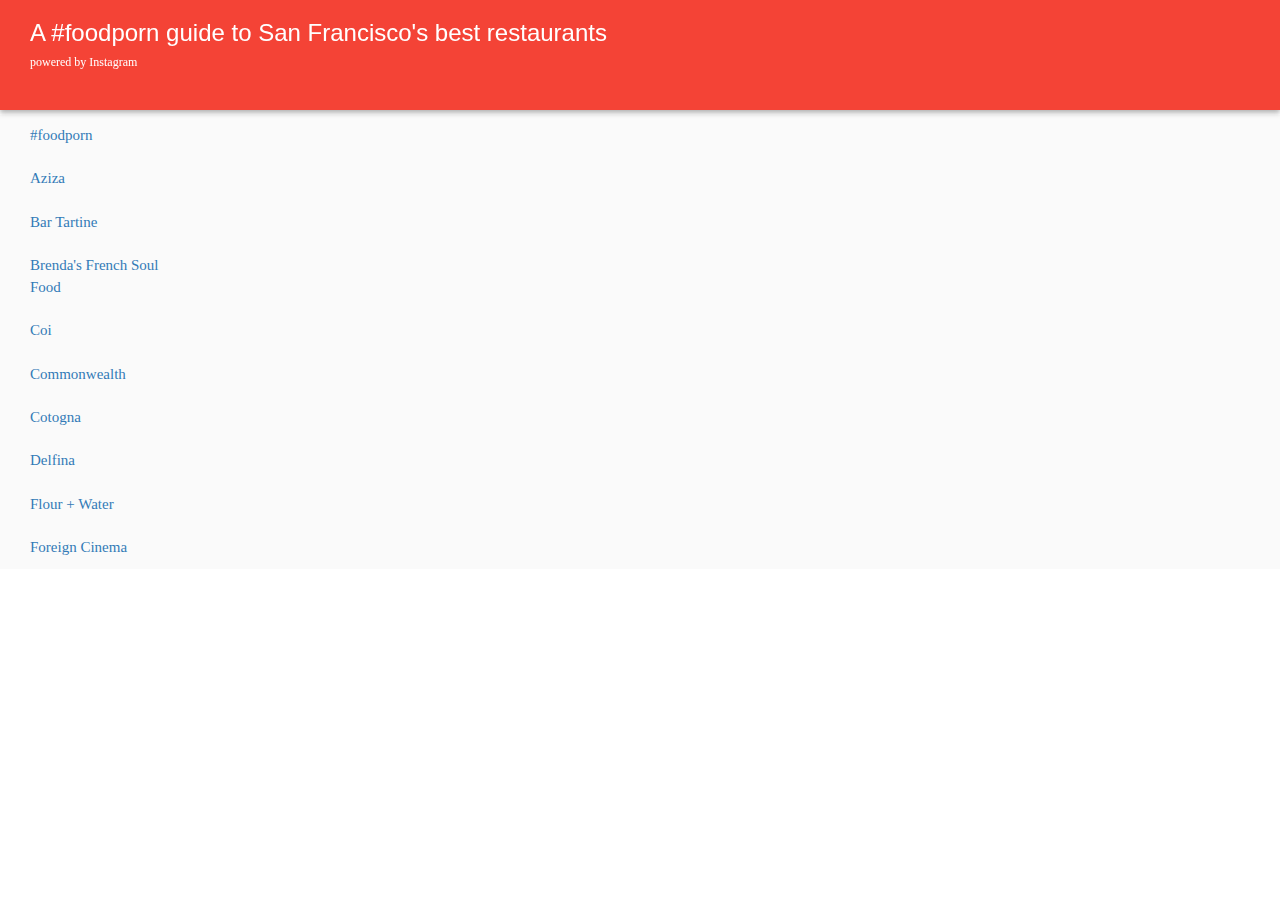
<file: foodgram.html>
<!DOCTYPE html>
<title>Foodporn Colective</title>
<html lang="en">
	<head>
		<script type="text/javascript" src="http://ajax.googleapis.com/ajax/libs/jquery/1.11.3/jquery.min.js"></script>
		<link rel="stylesheet" type="text/css" href="foodgram.css">
		<link rel="stylesheet" href="http://maxcdn.bootstrapcdn.com/bootstrap/3.3.4/css/bootstrap.min.css">
		<script src="http://maxcdn.bootstrapcdn.com/bootstrap/3.3.4/js/bootstrap.min.js"></script>
		<script type="text/javascript" src="foodgram.js"></script>
	</head>
	    <body>
	    	<div id="header" class="navbar navbar-fixed-top container-fluid">
	    		<div class="container-fluid">
					<h1></h1>
					<h2></h2>
					<h4 id="text1" class="text-left">A #foodporn guide to San Francisco's best restaurants</h4>
					<h6 class="text-left">powered by Instagram</h6>
				</div>
			</div>
			<div id="main" class="container-fluid">
			 	<div class="row">
    				<div id="col1" class="col-md-2">
						<ul class="nav nav-pills nav-stacked navbar-fixed">
							<li><a href=# id="foodporn">#foodporn</a></li>
							<li><a href=# class="buttonloc" data-city="49eac9cef964a52099661fe3" >Aziza</a></li>
							<li><a href=# class="buttonloc" data-city="464348def964a5206e461fe3" >Bar Tartine</a></li>
							<li><a href=# class="buttonloc" data-city="49f356f8f964a5208a6a1fe3" >Brenda's French Soul Food</a></li>
							<li><a href=# class="buttonloc" data-city="49daac09f964a520a25e1fe3" >Coi</a></li>
							<li><a href=# class="buttonloc" data-city="4c5b6860adfdef3b6db0517f" >Commonwealth</a></li>
							<li><a href=# class="buttonloc" data-city="4cd0a38e5b5ca35de6317df0" >Cotogna</a></li>
							<li><a href=# class="buttonloc" data-city="4af303e1f964a520cee921e3" >Delfina</a></li>
							<li><a href=# class="buttonloc" data-city="4a8b6942f964a520660c20e3" >Flour + Water</a></li>
							<li><a href=# class="buttonloc" data-city="3fd66200f964a520a0ec1ee3" >Foreign Cinema</a></li>
						</ul>
					</div>
					<div id="col2" class="col-md-10">
						<div id="photos">
					</div>
				</div>
			</div>		
		</body>
</html>
</file>
<file: foodgram.css>
ul {
    list-style-type: none;
    margin: 0;
    padding: 0;
}

#header {
	background: #F44336;
	height: 110px;
	color: white;
	box-shadow: 0px 3px 5px rgba(100, 100, 100, 0.49);
	font-family: 'Roboto';
}


#text1 {
    font-family: 'Roboto', sans-serif;
    font-size: x-large;
}

#main {
	margin-top: 115px; 
	background: #FAFAFA;

}

#col1 {
	background: #FAFAFA;
    font-family: 'Roboto';
    font-size: 15px;
   /* position: fixed;
    left: 100px;
    top: 30px;*/
}

#col2 {
	background: #FAFAFA;
}


.thumbnail {
    width: 250px;
    height: 250px;
    overflow: hidden;
    display: inline;
    float: left;
    margin-right: 20px;
    border-color: white;
 }
</file>
